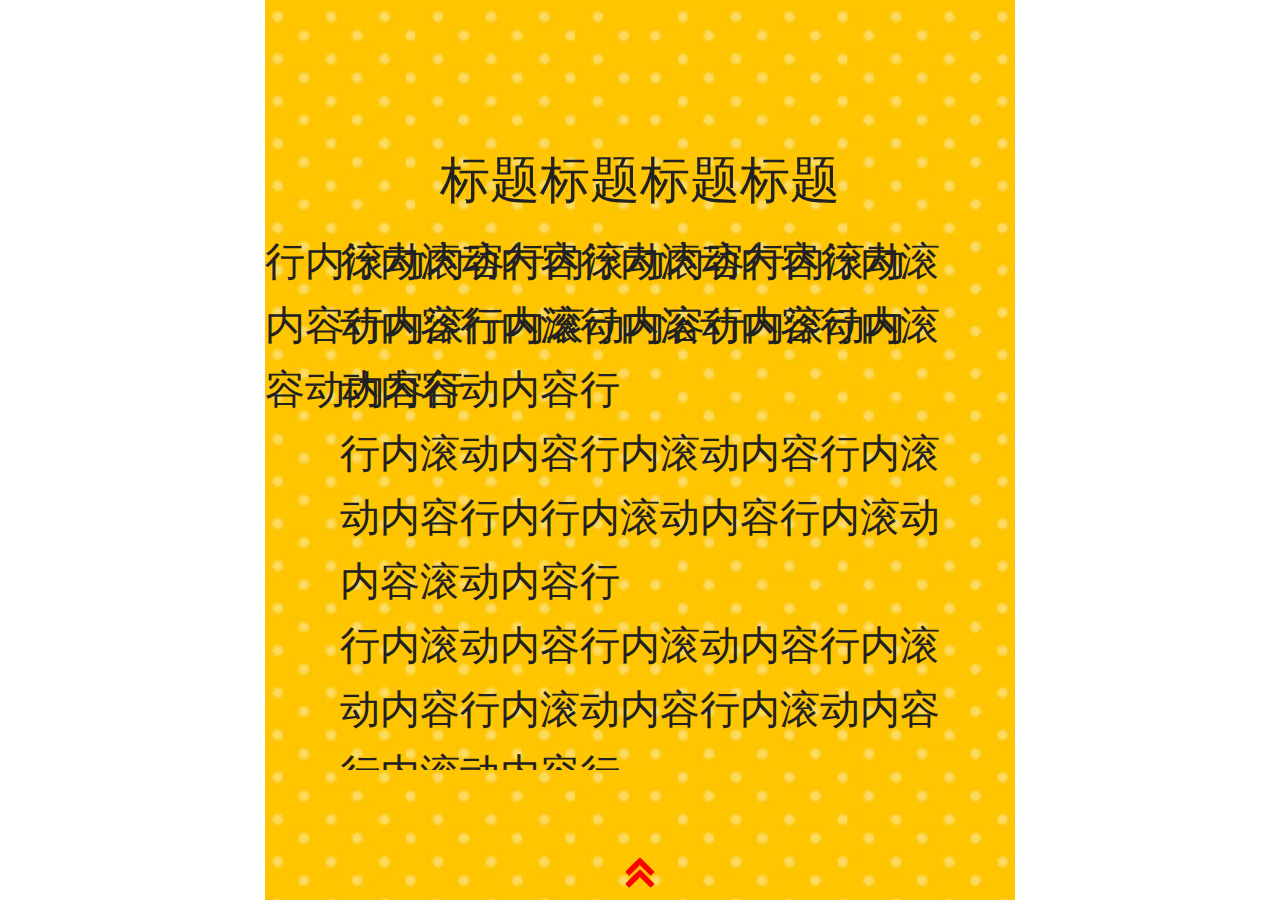
<file: loop.html>
<!DOCTYPE html>
<html>
<head>
<meta charset="UTF-8">
<meta http-equiv="X-UA-Compatible" content="IE=edge,chrome=1"/>
<meta name="viewport" content="width=750, user-scalable=no">
<meta http-equiv="pragma" content="no-cache">
<meta http-equiv="Cache-Control" content="no-cache">
<meta http-equiv="Expires" content="0">
<meta name="apple-mobile-web-app-capable" content="yes">
<meta name="apple-mobile-web-app-status-bar-style" content="black">
<meta name="format-detection" content="telephone=no">
<meta name="apple-mobile-web-app-title" content="">
<title>支持PC、移动端上下滑动翻页</title>
<style>
*{ margin:0px; padding:0px; box-sizing:border-box; -webkit-tap-highlight-color:rgba(0,0,0,0);}
html{ max-width:750px; margin:0 auto;}
body{ font-family:"PingFangSC-Regular","sans-serif","STHeitiSC-Light","微软雅黑","Microsoft YaHei"; font-size:28px; line-height:1.6; color:#212121;
    -webkit-user-select:none; user-select:none;
    -webkit-touch-callout:none; touch-callout:none;
}
html , body{ width:100%; height:100%; position:relative; overflow:hidden;}
 
/***************************/
.page_box{ width:100%; height:100%; position:relative; overflow:hidden;}
.page{ width:100%; height:100%; position:absolute; left:0; top:0; overflow:hidden;
	 display:flex; flex-direction: column; justify-content:center; align-items:center;
}
.page.hide{ display:none;}
 
.page.inTop{
	-webkit-animation:ShowTop .5s ease-out both;
					animation:ShowTop .5s ease-out both;
}
.page.outTop{
	-webkit-animation:HideTop .5s ease-out both;
					animation:HideTop .5s ease-out both;
}
.page.inDown{
	-webkit-animation:ShowDown .5s ease-out both;
					animation:ShowDown .5s ease-out both;
}
.page.outDown{
	-webkit-animation:HideDown .5s ease-out both;
					animation:HideDown .5s ease-out both;
}
@-webkit-keyframes ShowTop{
	0%{ -webkit-transform:translateY(100%);}
	100%{ -webkit-transform:translateY(0);}
}
@keyframes ShowTop{
	0%{ transform:translateY(100%);}
	100%{ transform:translateY(0);}
}
@-webkit-keyframes HideTop{
	0%{ -webkit-transform:translateY(0);}
	100%{ -webkit-transform:translateY(-100%);}
}
@keyframes HideTop{
	0%{ transform:translateY(0);}
	100%{ transform:translateY(-100%);}
}
@-webkit-keyframes ShowDown{
	0%{ -webkit-transform:translateY(-100%);}
	100%{ -webkit-transform:translateY(0);}
}
@keyframes ShowDown{
	0%{ transform:translateY(-100%);}
	100%{ transform:translateY(0);}
}
@-webkit-keyframes HideDown{
	0%{ -webkit-transform:translateY(0);}
	100%{ -webkit-transform:translateY(100%);}
}
@keyframes HideDown{
	0%{ transform:translateY(0);}
	100%{ transform:translateY(100%);}
}
 
.arrow{ width:60px; height:52px; color: #f00; font-size: 36px; position:absolute; left:50%; margin-left: -30px; bottom:0;
	-webkit-animation:fadeIn .5s 1s ease-in-out both;
					animation:fadeIn .5s 1s ease-in-out both;
}
.arrow.hide{ display:none;}
.arrow div:first-child , .arrow div:last-child{ display: flex; justify-content: center; align-items: center; width:60px; height: 40px; position:absolute; left:0;
	-webkit-transform-origin:center top;
					transform-origin:center top;
}
.arrow div:first-child{ top:0;
	-webkit-animation:arrow .8s .5s ease-in-out infinite alternate;
					animation:arrow .8s .5s ease-in-out infinite alternate;
}
.arrow div:last-child{ top:12px;
	-webkit-animation:arrow .8s .8s ease-in-out infinite alternate;
					animation:arrow .8s .8s ease-in-out infinite alternate;
}
@-webkit-keyframes arrow{
	100%{ -webkit-transform:translateY(-50%); opacity:1;}
	0%{ -webkit-transform:translateY(0); opacity:0;}
}
@keyframes arrow{
	100%{ transform:translateY(-50%); opacity:1;}
	0%{ transform:translateY(0); opacity:0;}
}
/***************************/
 
@-webkit-keyframes fadeInMinToMax{
	0%{ -webkit-transform:scale(0); opacity:0;}
	100%{ -webkit-transform:scale(1); opacity:1;}
}
@keyframes fadeInMinToMax{
	0%{ transform:scale(0); opacity:0;}
	100%{ transform:scale(1); opacity:1;}
}
.page{ font-size: 40px; background:url([data-uri]) repeat-y; background-size:100%;}
.page1_title{ width:80%; height:100px; line-height:100px; margin: 0 auto; text-align: center; font-size: 50px;
	-webkit-animation:fadeInMinToMax .8s .4s ease-out both;
					animation:fadeInMinToMax .8s .4s ease-out both;
}
.page1 .scroll_box{ width:80%; height:60vh; margin: 0 auto; overflow-y:auto; -webkit-overflow-scrolling:touch;
	-webkit-animation:fadeInMinToMax 1.5s .4s ease-out both;
					animation:fadeInMinToMax 1.5s .4s ease-out both;
}
.page2 .scroll_box{ width: 100%; height: 100%; text-align: center; overflow-y: auto; -webkit-overflow-scrolling: touch;}
.page2 .scroll_box > div{ padding: 50px 0 80px 0;}
.page2_body div:nth-child(1) , .page3_body div:nth-child(1){
	-webkit-animation:fadeInMinToMax .8s .4s ease-out both;
					animation:fadeInMinToMax .8s .4s ease-out both;
}
.page2_body div:nth-child(2) , .page3_body div:nth-child(2){
	-webkit-animation:fadeInMinToMax .8s .5s ease-out both;
					animation:fadeInMinToMax .8s .5s ease-out both;
}
.page2_body div:nth-child(3) , .page3_body div:nth-child(3){
	-webkit-animation:fadeInMinToMax .8s .6s ease-out both;
					animation:fadeInMinToMax .8s .6s ease-out both;
}
.page2_body div:nth-child(4) , .page3_body div:nth-child(4){
	-webkit-animation:fadeInMinToMax .8s .7s ease-out both;
					animation:fadeInMinToMax .8s .7s ease-out both;
}
.page2_body div:nth-child(5) , .page3_body div:nth-child(5){
	-webkit-animation:fadeInMinToMax .8s .8s ease-out both;
					animation:fadeInMinToMax .8s .8s ease-out both;
}
.page2_body div:nth-child(6) , .page3_body div:nth-child(6){
	-webkit-animation:fadeInMinToMax .8s .9s ease-out both;
					animation:fadeInMinToMax .8s .9s ease-out both;
}
.page2_body div:nth-child(7) , .page3_body div:nth-child(7){
	-webkit-animation:fadeInMinToMax .8s 1s ease-out both;
					animation:fadeInMinToMax .8s 1s ease-out both;
}
.page2_body div:nth-child(8) , .page3_body div:nth-child(8){
	-webkit-animation:fadeInMinToMax .8s 1.1s ease-out both;
					animation:fadeInMinToMax .8s 1.1s ease-out both;
}
.page2_body div:nth-child(9) , .page3_body div:nth-child(9){
	-webkit-animation:fadeInMinToMax .8s 1.2s ease-out both;
					animation:fadeInMinToMax .8s 1.2s ease-out both;
}
.page2_body div:nth-child(10) , .page3_body div:nth-child(10){
	-webkit-animation:fadeInMinToMax .8s 1.3s ease-out both;
					animation:fadeInMinToMax .8s 1.3s ease-out both;
}
</style>
</head>
 
<body>
 
<div class="page_box">
	<div class="page page1">
		<div class="page1_body">
			<div class="page1_title">标题标题标题标题</div>
			<div class="scroll_box">
				<div>
					<p style="position: absolute;right: 2em;">行内滚动内容行内滚动内容行内滚动内容行内滚行内滚动内容行内滚动内容动内容行</p>
					<p>行内滚动内容行内滚动内容行内滚动内容行内滚行内滚动内容行内滚动内容动内容行</p>
					<p>行内滚动内容行内滚动内容行内滚动内容行内行内滚动内容行内滚动内容滚动内容行</p>
					<p>行内滚动内容行内滚动内容行内滚动内容行内滚动内容行内滚动内容行内滚动内容行</p>
					<p>行内滚动内容行内滚动内容行内滚动内容行内滚动内容行内滚动内容行内滚动内容行</p>
					<p>行内滚动内容行内滚动内容行内滚动内容行行内滚动内容行内滚动内容内滚动内容行</p>
					<p>行内滚动内容行内滚动内容行内滚动内容行内行内滚动内容行内滚动内容滚动内容行</p>
					<p>行内滚动内容行内滚动内容行内滚动内容行内行内滚动内容行内滚动内容滚动内容行</p>
				</div>
			</div>
		</div>
	</div>
	
	<div class="page page2 hide">
		<div class="page2_body scroll_box">
			<div>
				<div>22222222222</div>
				<div>22222222222</div>
				<div>22222222222</div>
				<div>22222222222</div>
				<div>22222222222</div>
				<div>22222222222</div>
				<div>22222222222</div>
				<div>22222222222</div>
				<div>22222222222</div>
				<div>22222222222</div>
				<div>22222222222</div>
				<div>22222222222</div>
				<div>22222222222</div>
				<div>22222222222</div>
				<div>22222222222</div>
				<div>22222222222</div>
				<div>22222222222</div>
				<div>22222222222</div>
				<div>22222222222</div>
				<div>22222222222</div>
				<div>22222222222</div>
				<div>22222222222</div>
				<div>22222222222</div>
				<div>22222222222</div>
				<div>22222222222</div>
				<div>22222222222</div>
			</div>
		</div>
	</div>
	
	<div class="page page3 hide">
		<div class="page3_body">
			<div>33333333333</div>
			<div>33333333333</div>
			<div>33333333333</div>
			<div>33333333333</div>
			<div>33333333333</div>
			<div>33333333333</div>
			<div>33333333333</div>
			<div>33333333333</div>
			<div>33333333333</div>
			<div>33333333333</div>
		</div>
	</div>
	
	<div class="arrow">
		<div>
			<svg class="icon" style="width: 1em;height: 1em;vertical-align: middle;fill: currentColor;overflow: hidden;" viewBox="0 0 1024 1024" version="1.1" xmlns="http://www.w3.org/2000/svg" p-id="2859"><path d="M491.42 412.298c7.887 12.378 6.427 28.995-4.381 39.803L204.196 734.944l-90.51-90.51c-12.496-12.497-12.496-32.758 0-45.255L396.53 316.337l0.265 0.265 89.974-89.975c12.497-12.496 32.758-12.496 45.255 0l395.98 395.98-90.51 90.51c-12.497 12.497-32.758 12.497-45.255 0L491.42 412.297z" p-id="2860"></path></svg>
		</div>
		<div>
			<svg class="icon" style="width: 1em;height: 1em;vertical-align: middle;fill: currentColor;overflow: hidden;" viewBox="0 0 1024 1024" version="1.1" xmlns="http://www.w3.org/2000/svg" p-id="2859"><path d="M491.42 412.298c7.887 12.378 6.427 28.995-4.381 39.803L204.196 734.944l-90.51-90.51c-12.496-12.497-12.496-32.758 0-45.255L396.53 316.337l0.265 0.265 89.974-89.975c12.497-12.496 32.758-12.496 45.255 0l395.98 395.98-90.51 90.51c-12.497 12.497-32.758 12.497-45.255 0L491.42 412.297z" p-id="2860"></path></svg>
		</div>
	</div>
</div>
 
<script type="text/javascript">
// element 作用区域（所有执行翻页页面的父级元素DOM）
// isLoop 是否循环执行翻页
// needScrollClass 执行翻页页面内部可滚动元素样式名
function setChangePage(element,isLoop,needScrollClass){
	// console.log(element.querySelectorAll('.page'));
	// console.log(element.querySelectorAll('.page').length);
	// console.log(element.querySelector('.page'));
	// console.log(element.querySelector('.page2'));
	var pageData = {
		curPage:1,
		prevPage:null,
		PageL:element.querySelectorAll('.page').length,
		type:null,
		canTouch:true,
		startY:0,
		endY:0,
		diff:0,
	}
	var startEvt,moveEvt,endEvt;
	if("ontouchstart" in window){
		// 移动端用户滑动事件
		startEvt = "touchstart";
		moveEvt = "touchmove";
		endEvt = "touchend";
	}else{
		// PC端鼠标移动事件
		startEvt = "mousedown";
		moveEvt = "mousemove";
		endEvt = "mouseup";
	}
	element.addEventListener(startEvt, touchStart, false);
	element.addEventListener(moveEvt, touchMove, false);
	element.addEventListener(endEvt, touchEnd, false);
	function touchStart(e){
		pageData.startY = startEvt == "touchstart" ? e.touches[0].pageY : e.pageY;
		pageData.endY = '';
		pageData.diff = '';
	}  
	function touchMove(e){
		e.preventDefault();
		pageData.endY = startEvt == "touchstart" ? e.touches[0].pageY : e.pageY;
		pageData.diff = pageData.endY - pageData.startY;
	}
	function touchEnd(e){
		if(Math.abs(pageData.diff) > 150 && pageData.canTouch){
			changeDoBefore(pageData.diff);
		}
		// setTimeout(function(){
			pageData.startY = '';
			pageData.endY = '';
			pageData.diff = '';
		// },500);
	}
	function changeDoBefore(diffNum){
		if(diffNum > 0){
			// 向下滑动进入前一页
			pageData.type = 2;
			if(pageData.curPage <= 1){
				if(isLoop){
					pageData.prevPage = 1;
					pageData.curPage = pageData.PageL;
					changeDo();
				}
			}else{
				pageData.prevPage = pageData.curPage;
				pageData.curPage--;
				changeDo();
			}
		}else{
			// 向上滑动进入下一页
			pageData.type = 1;
			if(pageData.curPage >= pageData.PageL){
				if(isLoop){
					pageData.prevPage = pageData.PageL;
					pageData.curPage = 1;
					changeDo();
				}
			}else{
				pageData.prevPage = pageData.curPage;
				pageData.curPage++;
				changeDo();
			}
		}
	}
	function changeDo(){
		if(pageData.type == 1){
			element.querySelector('.page' + pageData.prevPage).classList.remove('inTop' , 'outTop' , 'inDown' , 'outDown' , 'hide');
			element.querySelector('.page' + pageData.prevPage).classList.add('outTop');
			element.querySelector('.page' + pageData.curPage).classList.remove('inTop' , 'outTop' , 'inDown' , 'outDown' , 'hide');
			element.querySelector('.page' + pageData.curPage).classList.add('inTop');
		}else if(pageData.type == 2){
			element.querySelector('.page' + pageData.prevPage).classList.remove('inTop' , 'outTop' , 'inDown' , 'outDown' , 'hide');
			element.querySelector('.page' + pageData.prevPage).classList.add('outDown');
			element.querySelector('.page' + pageData.curPage).classList.remove('inTop' , 'outTop' , 'inDown' , 'outDown' , 'hide');
			element.querySelector('.page' + pageData.curPage).classList.add('inDown');
		}
 
		if(needScrollClass && startEvt == "touchstart"){
			scrollEleData.canTouch = false;
			setTimeout(function(){
				scrollEleData.canTouch = true;
			},500);
		}
 
		pageData.canTouch = false;
		setTimeout(function(){
			pageData.canTouch = true;
			element.querySelector('.page' + pageData.prevPage).classList.add('hide');
		},500);
		// 不循环切换时设置最后一页时隐藏向上箭头
		if(pageData.curPage >= pageData.PageL){
			if(!isLoop){
				element.querySelector('.arrow').classList.add('hide');
			}
		}else{
			if(!isLoop){
				element.querySelector('.arrow').classList.remove('hide');
			}
		}
		// 执行翻页页面内部可滚动时，设置进入页面后滚动条位置
		if(needScrollClass && element.querySelector('.page' + pageData.curPage).querySelector('.' + needScrollClass)){
			element.querySelector('.page' + pageData.curPage).querySelector('.' + needScrollClass).scrollTop = 0;
		}
	}
	// 执行翻页页面内部可滚动（移动端需要）
	if(needScrollClass && startEvt == "touchstart"){
		var scrollEleData = {
			canTouch:true,
			startY:0,
			endY:0,
			diff:0,
		}
		// console.log(element.querySelectorAll('.' + needScrollClass).length);
		element.querySelectorAll('.' + needScrollClass).forEach(function(item,index){
			// console.log(item,index);
			item.addEventListener("touchstart", scrollEleTouchStart, false);
			item.addEventListener("touchmove", scrollEleTouchMove, false);
			item.addEventListener("touchend", scrollEleTouchEnd, false);
			function scrollEleTouchStart(e){
				// e.stopPropagation();
				element.removeEventListener("touchmove", touchMove, false);
				scrollEleData.startY = e.touches[0].pageY;
				scrollEleData.endY = '';
				scrollEleData.diff = '';
			}  
			function scrollEleTouchMove(e){
				scrollEleData.endY = e.touches[0].pageY;
				scrollEleData.diff = scrollEleData.endY - scrollEleData.startY;
			}
			function scrollEleTouchEnd(e){
				element.addEventListener("touchmove", touchMove, false);
				// console.log(scrollEleData.canTouch);
				if(Math.abs(scrollEleData.diff) > 150 && scrollEleData.canTouch){
					changeDoBefore(scrollEleData.diff);
				}
				// setTimeout(function(){
					scrollEleData.startY = '';
					scrollEleData.endY = '';
					scrollEleData.diff = '';
				// },500);
			}
			item.addEventListener("scroll", scrollDo, false);
			function scrollDo(e){
				// console.log(e.target.clientHeight , e.target.scrollTop , e.target.scrollHeight);
				if((e.target.clientHeight + e.target.scrollTop + 2 >= e.target.scrollHeight) || (e.target.scrollTop == 0)){
					setTimeout(function(){
						scrollEleData.canTouch = true;
					},500);
				}else{
					scrollEleData.canTouch = false;
				}
			}
		})
	}
}
 
/***************************/
 
// 例：
// 循环执行翻页
setChangePage(document.getElementsByClassName('page_box')[0],'loop','scroll_box');
// 不循环执行翻页
// setChangePage(document.getElementsByClassName('page_box')[0],'','scroll_box');
 
</script>
</body>
</html>
</file>
